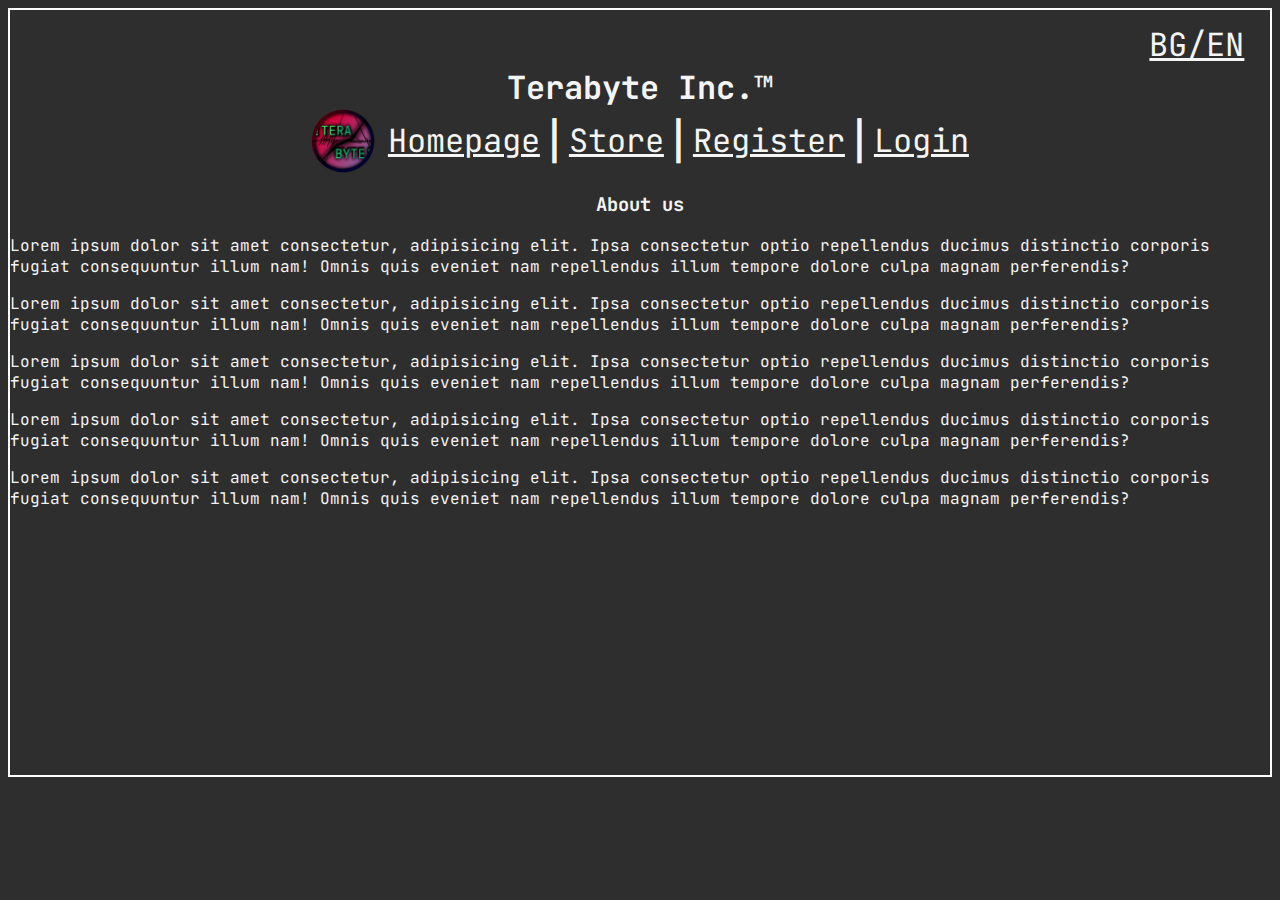
<file: Index.html>
<!DOCTYPE html>
<html lang="en">
<head>
    <meta charset="UTF-8">
    <meta http-equiv="X-UA-Compatible" content="IE=edge">
    <meta name="viewport" content="width=device-width, initial-scale=1.0">
    <title>Homepage</title>
    <link rel="stylesheet" href="StyleMain.css">
    <link rel="stylesheet" href="StyleMap.css">
    <!--External font-->
    <link href="https://fonts.googleapis.com/css2?family=JetBrains+Mono:wght@100&display=swap" rel="stylesheet">
</head>
<body>
    <p style="text-align: right; font-size: 1.5rem; margin: 1vw 2vw 0vw 0vw;">
        <a href="./bg/Index.html">BG/EN</a>
    </p>

    <header>
        <h1>Terabyte Inc.™</h1>
    </header>
    
    <nav>
        <img src="./images/logo.png">
        <a href="./Index.html">Homepage</a> |
        <a href="./Store.html">Store</a> |
        <a href="./Register.html">Register</a> |
        <a href="./Login.html">Login</a>
    </nav>

    <div class="mainContent">
        <h3>About us</h3>
        <p>Lorem ipsum dolor sit amet consectetur, adipisicing elit. Ipsa consectetur optio repellendus ducimus distinctio corporis fugiat consequuntur illum nam! Omnis quis eveniet nam repellendus illum tempore dolore culpa magnam perferendis?</p>
        <p>Lorem ipsum dolor sit amet consectetur, adipisicing elit. Ipsa consectetur optio repellendus ducimus distinctio corporis fugiat consequuntur illum nam! Omnis quis eveniet nam repellendus illum tempore dolore culpa magnam perferendis?</p>
        <p>Lorem ipsum dolor sit amet consectetur, adipisicing elit. Ipsa consectetur optio repellendus ducimus distinctio corporis fugiat consequuntur illum nam! Omnis quis eveniet nam repellendus illum tempore dolore culpa magnam perferendis?</p>
        <p>Lorem ipsum dolor sit amet consectetur, adipisicing elit. Ipsa consectetur optio repellendus ducimus distinctio corporis fugiat consequuntur illum nam! Omnis quis eveniet nam repellendus illum tempore dolore culpa magnam perferendis?</p>
        <p>Lorem ipsum dolor sit amet consectetur, adipisicing elit. Ipsa consectetur optio repellendus ducimus distinctio corporis fugiat consequuntur illum nam! Omnis quis eveniet nam repellendus illum tempore dolore culpa magnam perferendis?</p>
    </div>

    <div class="mapContainer">
        <!-- Generated with: https://embedmap.org/ -->
        <iframe
            width="250"
            height="250"
            frameborder="0"
            scrolling="no" 
            marginheight="0"
            marginwidth="0"
            id="gmap_canvas"
            src="https://maps.google.com/maps?width=250&amp;height=250&amp;hl=en&amp;q=%22Akademik%20Boris%20Stefanov%22%2035%20Sofia+(Ozone)&amp;t=&amp;z=12&amp;ie=UTF8&amp;iwloc=B&amp;output=embed">
        </iframe>
        <a href='https://www.krankenversicherungsvergleich.at/'>.</a>
        <script type='text/javascript' src='https://embedmaps.com/google-maps-authorization/script.js?id=dc8757f1c046d9350427c71c566e5c740fa43957'></script>
    </div>
    
</body>
</html>
</file>
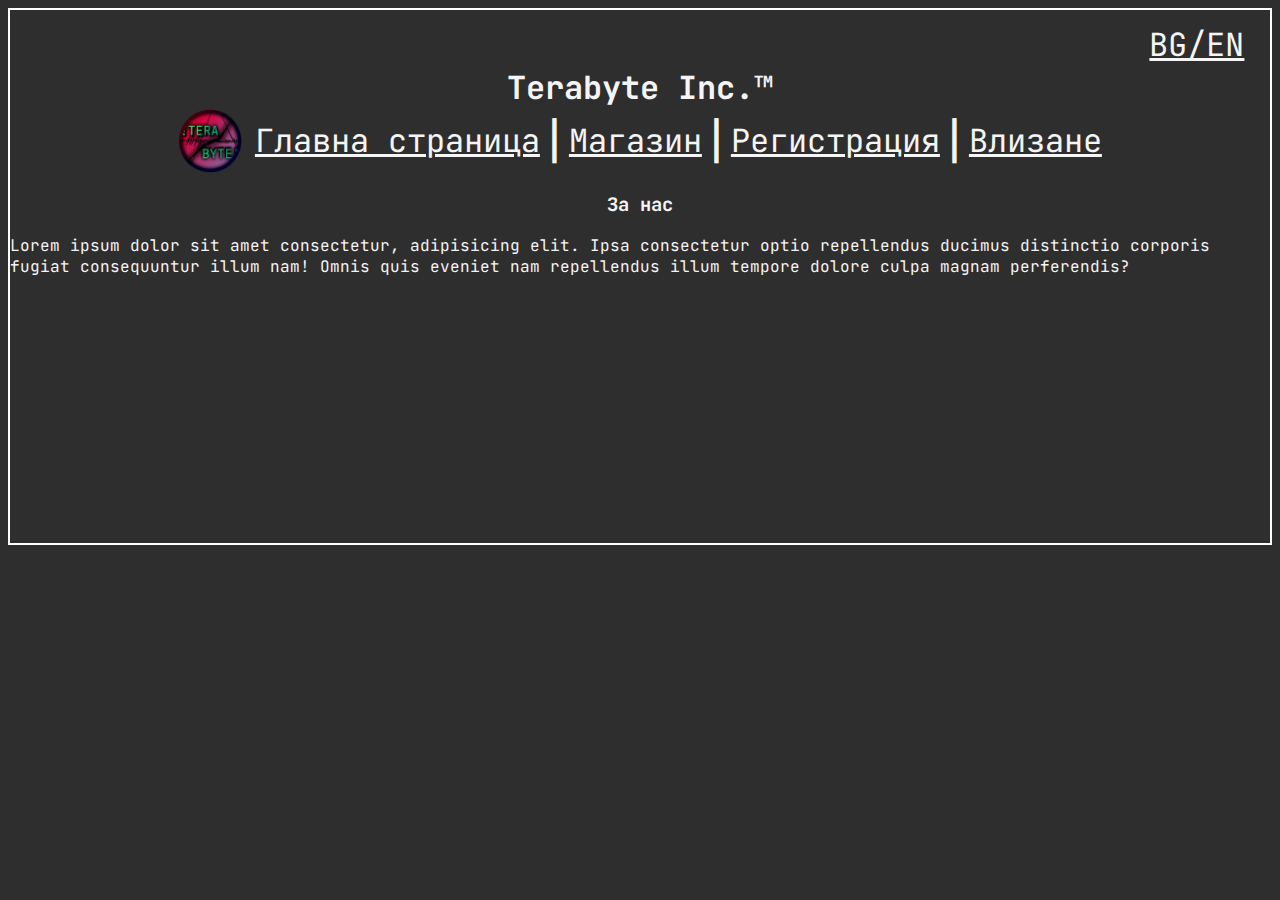
<file: bg/Index.html>
<!DOCTYPE html>
<html lang="en">
<head>
    <meta charset="UTF-8">
    <meta http-equiv="X-UA-Compatible" content="IE=edge">
    <meta name="viewport" content="width=device-width, initial-scale=1.0">
    <title>Главна страница</title>
    <link rel="stylesheet" href="../StyleMain.css">
    <link rel="stylesheet" href="../StyleMap.css">
    <!--External font-->
    <link href="https://fonts.googleapis.com/css2?family=JetBrains+Mono:wght@100&display=swap" rel="stylesheet">
</head>
<body>
    <p style="text-align: right; font-size: 1.5rem; margin: 1vw 2vw 0vw 0vw;">
        <a href="../Index.html">BG/EN</a>
    </p>

    <header>
        <h1>Terabyte Inc.™</h1>
    </header>
    
    <nav>
        <img src="../images/logo.png">
        <a href="./Index.html">Главна страница</a> |
        <a href="./Store.html">Магазин</a> |
        <a href="./Register.html">Регистрация</a> |
        <a href="./Login.html">Влизане</a>
    </nav>

    <div class="mainContent">
        <h3>За нас</h3>
        <p>Lorem ipsum dolor sit amet consectetur, adipisicing elit. Ipsa consectetur optio repellendus ducimus distinctio corporis fugiat consequuntur illum nam! Omnis quis eveniet nam repellendus illum tempore dolore culpa magnam perferendis?</p>
    </div>

    <div class="mapContainer">
        <!-- Generated with: https://embedmap.org/ -->
        <iframe
            width="250"
            height="250"
            frameborder="0"
            scrolling="no" 
            marginheight="0"
            marginwidth="0"
            id="gmap_canvas"
            src="https://maps.google.com/maps?width=250&amp;height=250&amp;hl=bg&amp;q=%22Akademik%20Boris%20Stefanov%22%2035%20Sofia+(Ozone)&amp;t=&amp;z=12&amp;ie=UTF8&amp;iwloc=B&amp;output=embed">
        </iframe>
        <a href='https://www.krankenversicherungsvergleich.at/'>.</a>
        <script type='text/javascript' src='https://embedmaps.com/google-maps-authorization/script.js?id=dc8757f1c046d9350427c71c566e5c740fa43957'></script>
    </div>
    
</body>
</html>
</file>
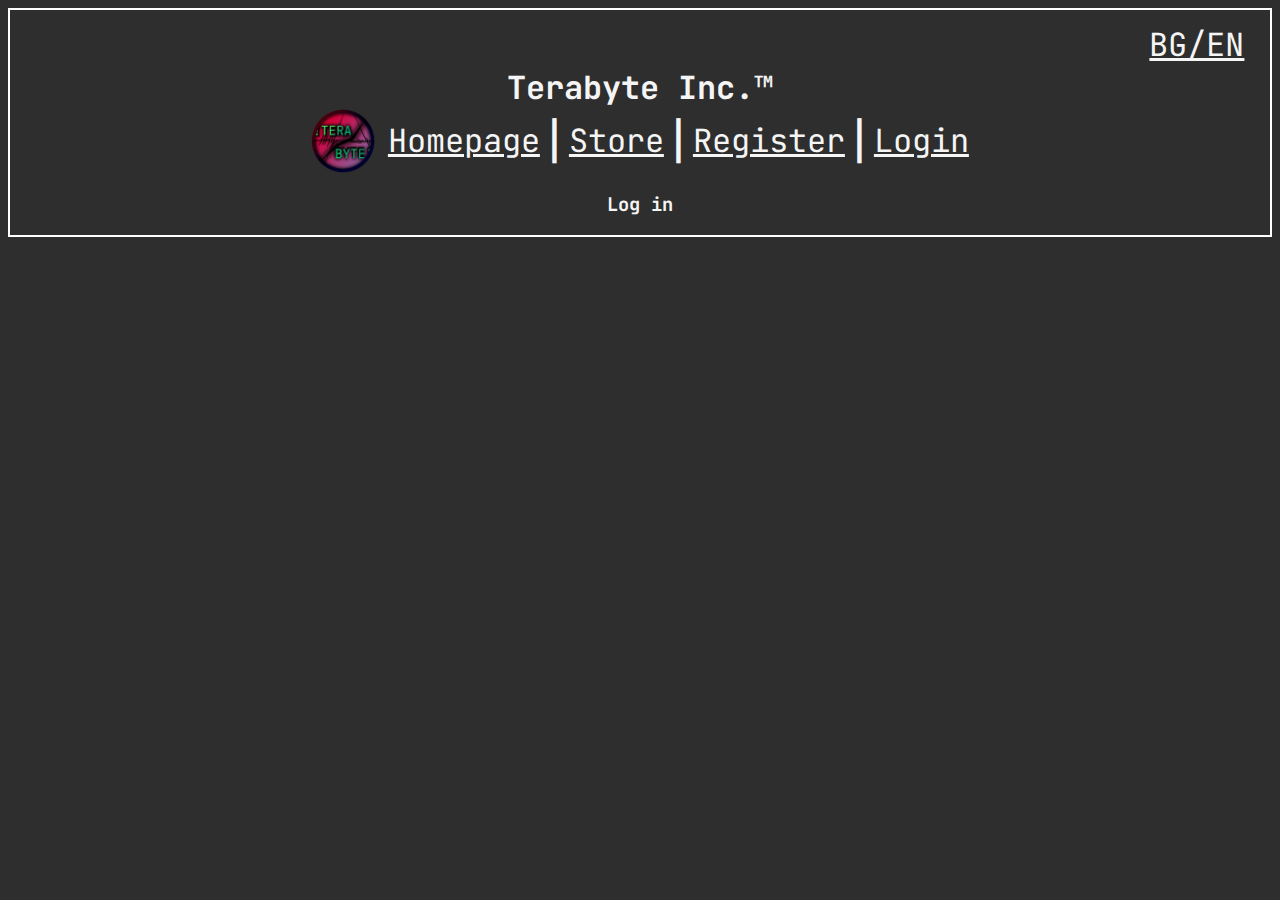
<file: Login.html>
<!DOCTYPE html>
<html lang="en">
<head>
    <meta charset="UTF-8">
    <meta http-equiv="X-UA-Compatible" content="IE=edge">
    <meta name="viewport" content="width=device-width, initial-scale=1.0">
    <title>Login</title>
    <link rel="stylesheet" href="StyleMain.css">
    <!--External font-->
    <link href="https://fonts.googleapis.com/css2?family=JetBrains+Mono:wght@100&display=swap" rel="stylesheet">
</head>
<body>
    <p style="text-align: right; font-size: 1.5rem; margin: 1vw 2vw 0vw 0vw;">
        <a href="./bg/Login.html">BG/EN</a>
    </p>

    <header>
        <h1>Terabyte Inc.™</h1>
    </header>
    
    <nav>
        <img src="./images/logo.png">
        <a href="./Index.html">Homepage</a> |
        <a href="./Store.html">Store</a> |
        <a href="./Register.html">Register</a> |
        <a href="./Login.html">Login</a>
    </nav>

    <div class="mainContent">
        <h3>Log in</h3>
    </div>
    
</body>
</html>
</file>
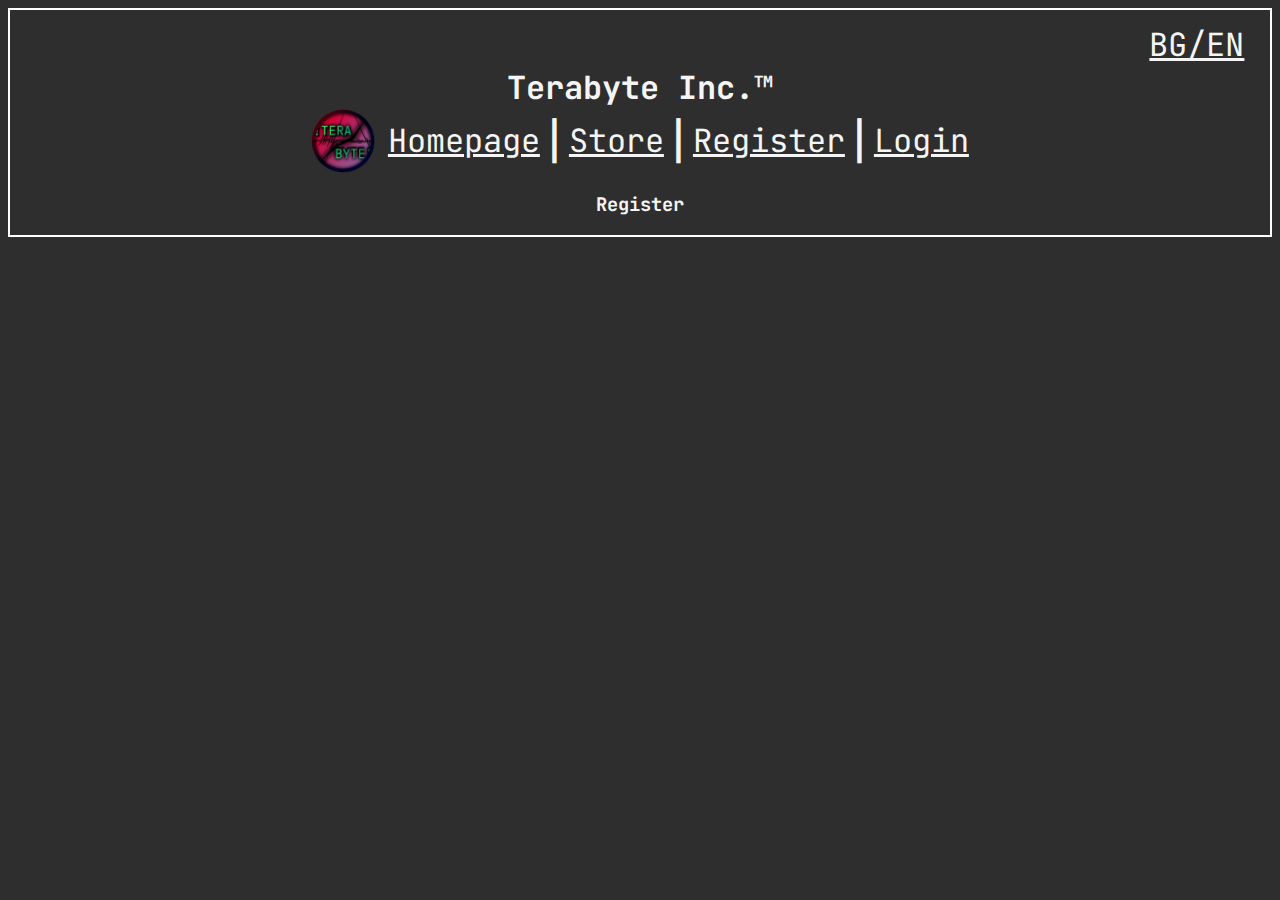
<file: Register.html>
<!DOCTYPE html>
<html lang="en">
<head>
    <meta charset="UTF-8">
    <meta http-equiv="X-UA-Compatible" content="IE=edge">
    <meta name="viewport" content="width=device-width, initial-scale=1.0">
    <title>Register</title>
    <link rel="stylesheet" href="StyleMain.css">
    <!--External font-->
    <link href="https://fonts.googleapis.com/css2?family=JetBrains+Mono:wght@100&display=swap" rel="stylesheet">
</head>
<body>
    <p style="text-align: right; font-size: 1.5rem; margin: 1vw 2vw 0vw 0vw;">
        <a href="./bg/Register.html">BG/EN</a>
    </p>

    <header>
        <h1>Terabyte Inc.™</h1>
    </header>
    
    <nav>
        <img src="./images/logo.png">
        <a href="./Index.html">Homepage</a> |
        <a href="./Store.html">Store</a> |
        <a href="./Register.html">Register</a> |
        <a href="./Login.html">Login</a>
    </nav>

    <div class="mainContent">
        <h3>Register</h3>
    </div>
    
</body>
</html>
</file>
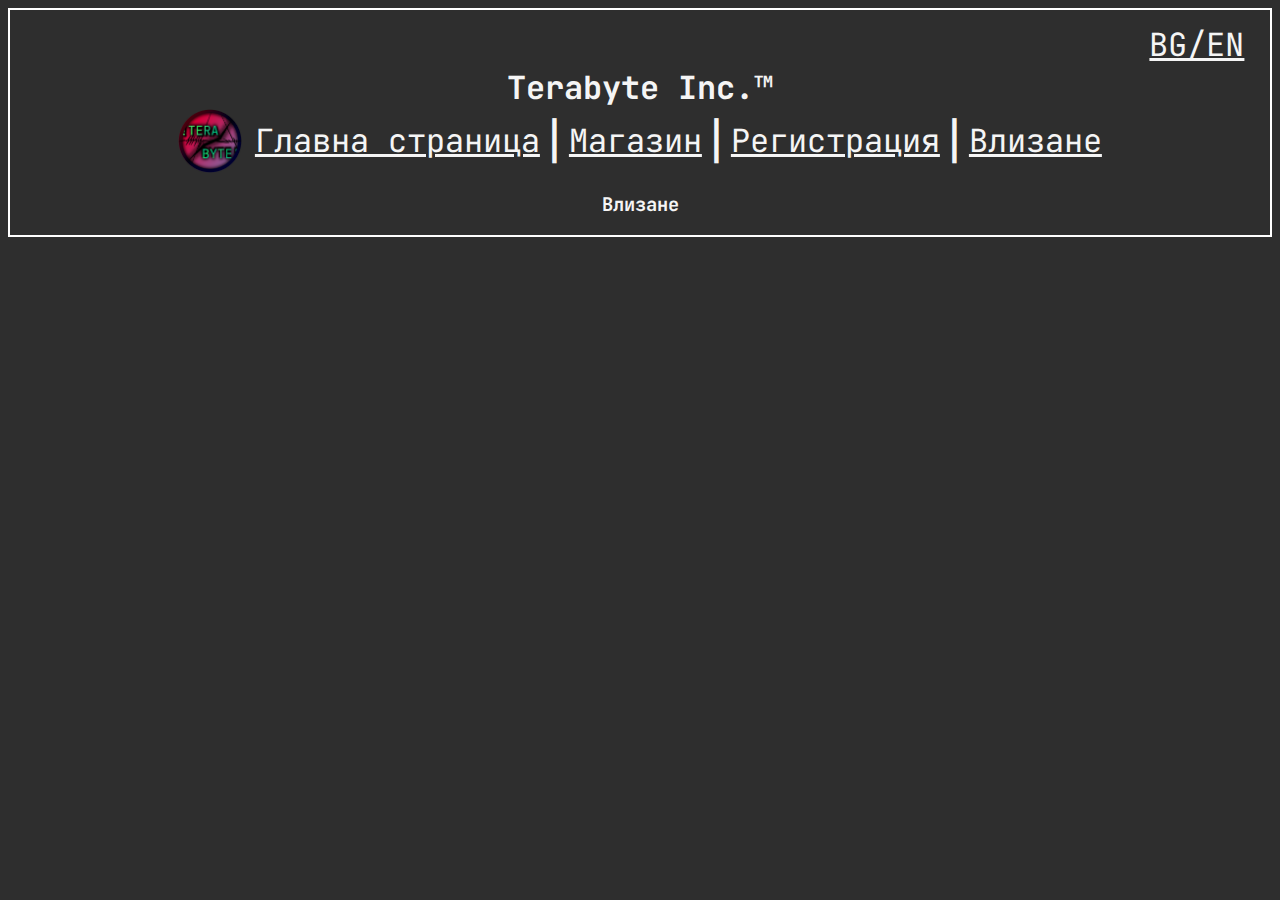
<file: bg/Login.html>
<!DOCTYPE html>
<html lang="en">
<head>
    <meta charset="UTF-8">
    <meta http-equiv="X-UA-Compatible" content="IE=edge">
    <meta name="viewport" content="width=device-width, initial-scale=1.0">
    <title>Влизане</title>
    <link rel="stylesheet" href="../StyleMain.css">
    <!--External font-->
    <link href="https://fonts.googleapis.com/css2?family=JetBrains+Mono:wght@100&display=swap" rel="stylesheet">
</head>
<body>
    <p style="text-align: right; font-size: 1.5rem; margin: 1vw 2vw 0vw 0vw;">
        <a href="../Login.html">BG/EN</a>
    </p>

    <header>
        <h1>Terabyte Inc.™</h1>
    </header>
    
    <nav>
        <img src="../images/logo.png">
        <a href="./Index.html">Главна страница</a> |
        <a href="./Store.html">Магазин</a> |
        <a href="./Register.html">Регистрация</a> |
        <a href="./Login.html">Влизане</a>
    </nav>

    <div class="mainContent">
        <h3>Влизане</h3>
    </div>
    
</body>
</html>
</file>
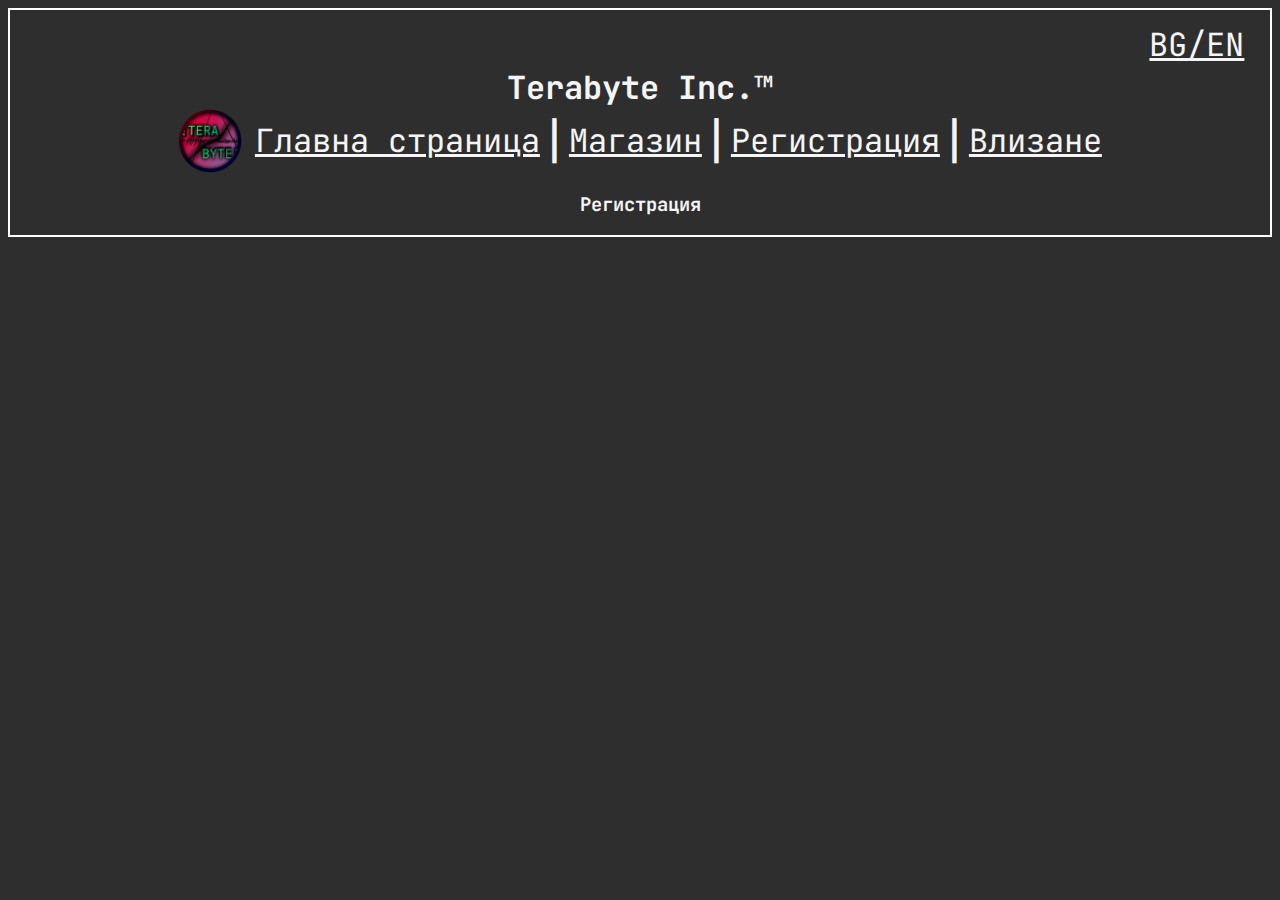
<file: bg/Register.html>
<!DOCTYPE html>
<html lang="en">
<head>
    <meta charset="UTF-8">
    <meta http-equiv="X-UA-Compatible" content="IE=edge">
    <meta name="viewport" content="width=device-width, initial-scale=1.0">
    <title>Регистрация</title>
    <link rel="stylesheet" href="../StyleMain.css">
    <!--External font-->
    <link href="https://fonts.googleapis.com/css2?family=JetBrains+Mono:wght@100&display=swap" rel="stylesheet">
</head>
<body>
    <p style="text-align: right; font-size: 1.5rem; margin: 1vw 2vw 0vw 0vw;">
        <a href="../Register.html">BG/EN</a>
    </p>

    <header>
        <h1>Terabyte Inc.™</h1>
    </header>
    
    <nav>
        <img src="../images/logo.png">
        <a href="./Index.html">Главна страница</a> |
        <a href="./Store.html">Магазин</a> |
        <a href="./Register.html">Регистрация</a> |
        <a href="./Login.html">Влизане</a>
    </nav>

    <div class="mainContent">
        <h3>Регистрация</h3>
    </div>
    
</body>
</html>
</file>
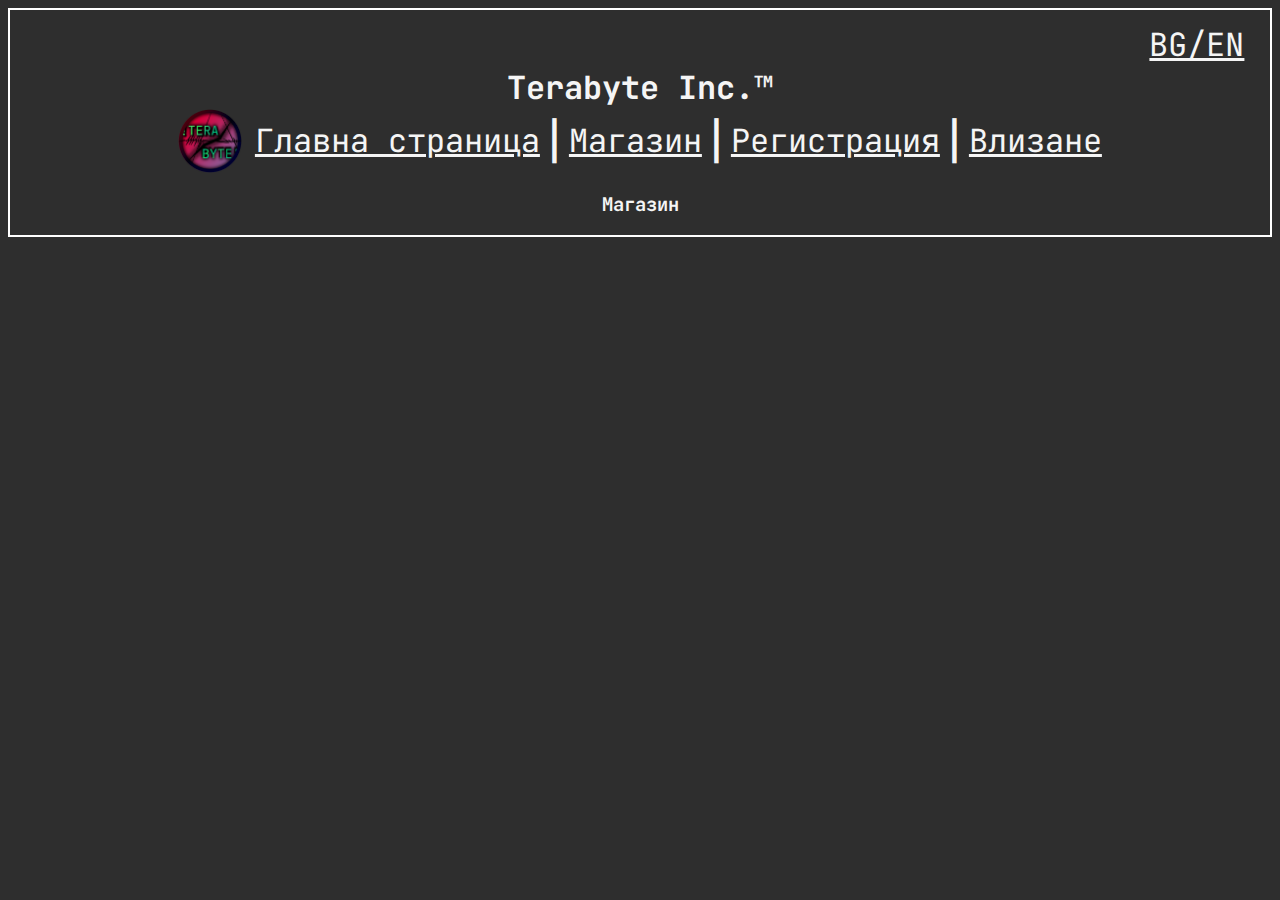
<file: bg/Store.html>
<!DOCTYPE html>
<html lang="en">
<head>
    <meta charset="UTF-8">
    <meta http-equiv="X-UA-Compatible" content="IE=edge">
    <meta name="viewport" content="width=device-width, initial-scale=1.0">
    <title>Магазин</title>
    <link rel="stylesheet" href="../StyleMain.css">
    <!--External font-->
    <link href="https://fonts.googleapis.com/css2?family=JetBrains+Mono:wght@100&display=swap" rel="stylesheet">
</head>
<body>
    <p style="text-align: right; font-size: 1.5rem; margin: 1vw 2vw 0vw 0vw;">
        <a href="../Store.html">BG/EN</a>
    </p>

    <header>
        <h1>Terabyte Inc.™</h1>
    </header>
    
    <nav>
        <img src="../images/logo.png">
        <a href="./Index.html">Главна страница</a> |
        <a href="./Store.html">Магазин</a> |
        <a href="./Register.html">Регистрация</a> |
        <a href="./Login.html">Влизане</a>
    </nav>

    <div class="mainContent">
        <h3>Магазин</h3>
    </div>
    
</body>
</html>
</file>
<file: StyleMain.css>
body {
    background-color: rgb(46, 46, 46);
    color: rgb(245, 245, 245);
    font-family: 'JetBrains Mono', monospace; /* Google fonts */

    border: 2px solid white;
}

header {
    text-align: center;
    h1 {
        margin: 0vh;
    }
}

a {
    font-size: 2rem;
    color:rgb(245, 245, 245);
}
a:visited {
    color:rgb(245, 245, 245);
}

nav {
    display: flex;
    align-items: center;
    justify-content: center;
    font-size: 3rem; /* Seperators only */
    img {
        padding-right: 1vw;
        width: 4rem;
    }

    flex-wrap: wrap;
}

h2, h3 {
  text-align: center;
}

p {
  text-align: justified;
}
</file>
<file: StyleMap.css>
.mapContainer {
    display: flex;
    align-items: center;
    justify-content: center;
    text-align: center;
    /*
     * Despite giving an error in VSCode, it works as intended on the web page:
     * https://developer.mozilla.org/en-US/docs/Web/CSS/CSS_nesting/Using_CSS_nesting
     */
    a {
        color: rgb(46, 46, 46);
    }
}
</file>
